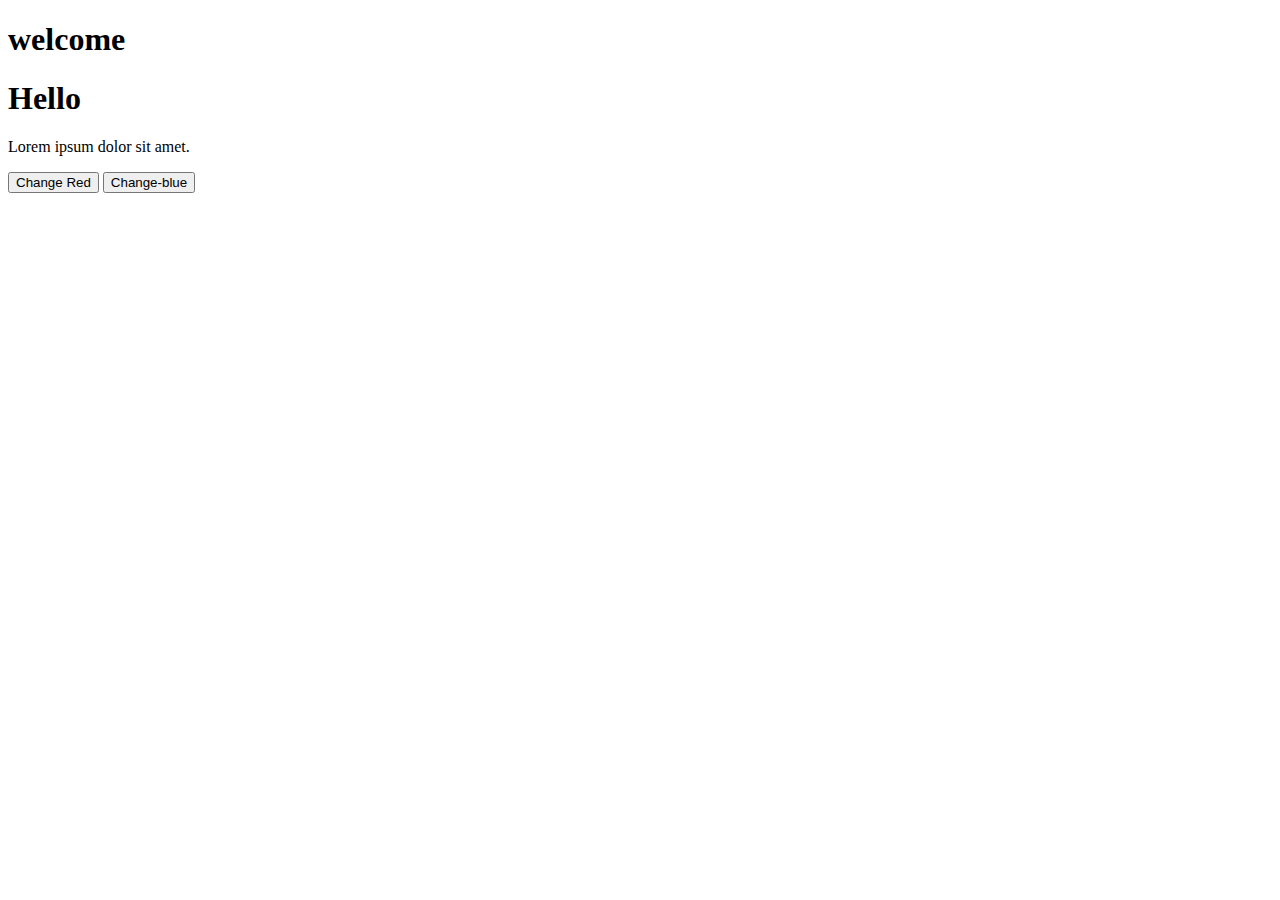
<file: DOM/index.html>
<!DOCTYPE html>
<html lang="en">

<head>
    <meta charset="UTF-8">
    <meta name="viewport" content="width=device-width, initial-scale=1.0">
    <title>Document</title>

</head>
<h1>welcome</h1>
<h1>Hello</h1>
<p>Lorem ipsum dolor sit amet.</p>
<button>Change Red</button>
<button>Change-blue</button>




<body>
    <script>
        console.log(document);
        console.log(document.head);
        console.log(document.title = "JavaScript");
        console.log(document.body);
        console.log(document.h1);//undefined
        console.log(document.p);//undifined

        const h1 = document.getElementsByTagName("h1")
        console.log(h1);
        console.log(h1[0]);
        console.log(h1[1]);
        const btnRed = document.getElementsByTagName("button")[0]
        console.log(btnRed);
        const btnBlue = document.getElementsByTagName("button")[1];
        console.log(btnBlue);




        // h1[0].style.color = "Red"
        // h1[1].style.color = "blue"

        btnRed.addEventListener("click", function () {
            document.bgColor = "cyan"
            h1[0].style.color = "red"
            h1[1].style.color = "orange"
            h1[1].style.padding = "20px"
            h1[1].style.border = "5px solid red"
            h1[1].style.boxShadow = "0 0 20px black"
            btnRed.style.boxShadow = "0 0 20px green"
            btnRed.style.bgColor = "yellow"
            h1[1].style.textAlign = "center"
        })

        btnBlue.addEventListener("click", function () {
            document.bgColor = "blue"
            h1[0].style.color = "white"
            h1[1].style.color = "white"
            btnBlue.style.boxShadow = "0 0 20px brown"
            btnBlue.style.bgColor = "red"
            h1[1].style.padding = "20px"
            h1[1].style.border = "5px solid red"
        })


    </script>
</body>

</html>
</file>
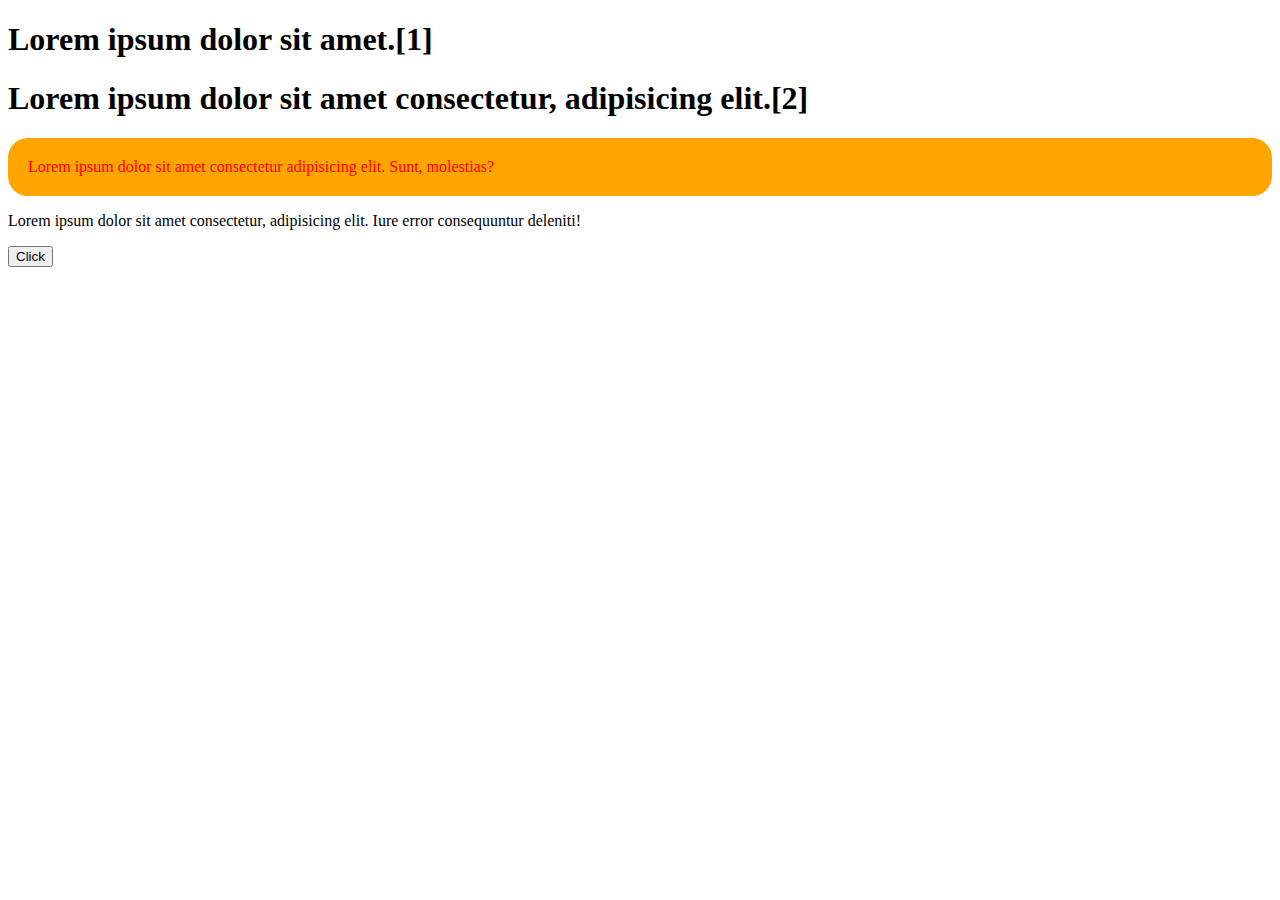
<file: DOM/index-2.html>
<!DOCTYPE html>
<html lang="en">

<head>
    <meta charset="UTF-8">
    <meta name="viewport" content="width=device-width, initial-scale=1.0">
    <title>Document</title>
</head>

<body>
    <h1>Lorem ipsum dolor sit amet.[1]</h1>
    <h1>Lorem ipsum dolor sit amet consectetur, adipisicing elit.[2]</h1>
    <p class="app">Lorem ipsum dolor sit amet consectetur adipisicing elit. Sunt, molestias?</p>
    <p id="App">Lorem ipsum dolor sit amet consectetur, adipisicing elit. Iure error consequuntur deleniti!</p>
    <button>Click</button>

    <script>
        // document.getElementsByTagName
        // document.getElementsByClassName
        // document.getElementById
        // document.querySelector
        // document.querySelectorAll


        let h1 = document.getElementsByTagName("h1")
        console.log(h1);
        console.log(h1[0]);
        console.log(h1[1]);

        let H1 = document.querySelector("h1")
        console.log(H1);

        let ALL = document.querySelectorAll("h1")
        console.log(ALL);
        console.log(ALL[0]);
        console.log(ALL[1]);

        let pClass = document.getElementsByClassName("app")[0]
        pClass.style.color = "red"
        pClass.style.background = "orange"
        pClass.style.padding = "20px"
        pClass.style.borderRadius = "20px"
        console.log(pClass);
        console.log(pClass[0]);


        let Pclass = document.querySelector("app")
        console.log(Pclass);



        let PId = document.getElementById("App")
        console.log(PId);

        let PID = document.querySelector("#App")
        console.log(PID);



















    </script>
</body>

</html>
</file>
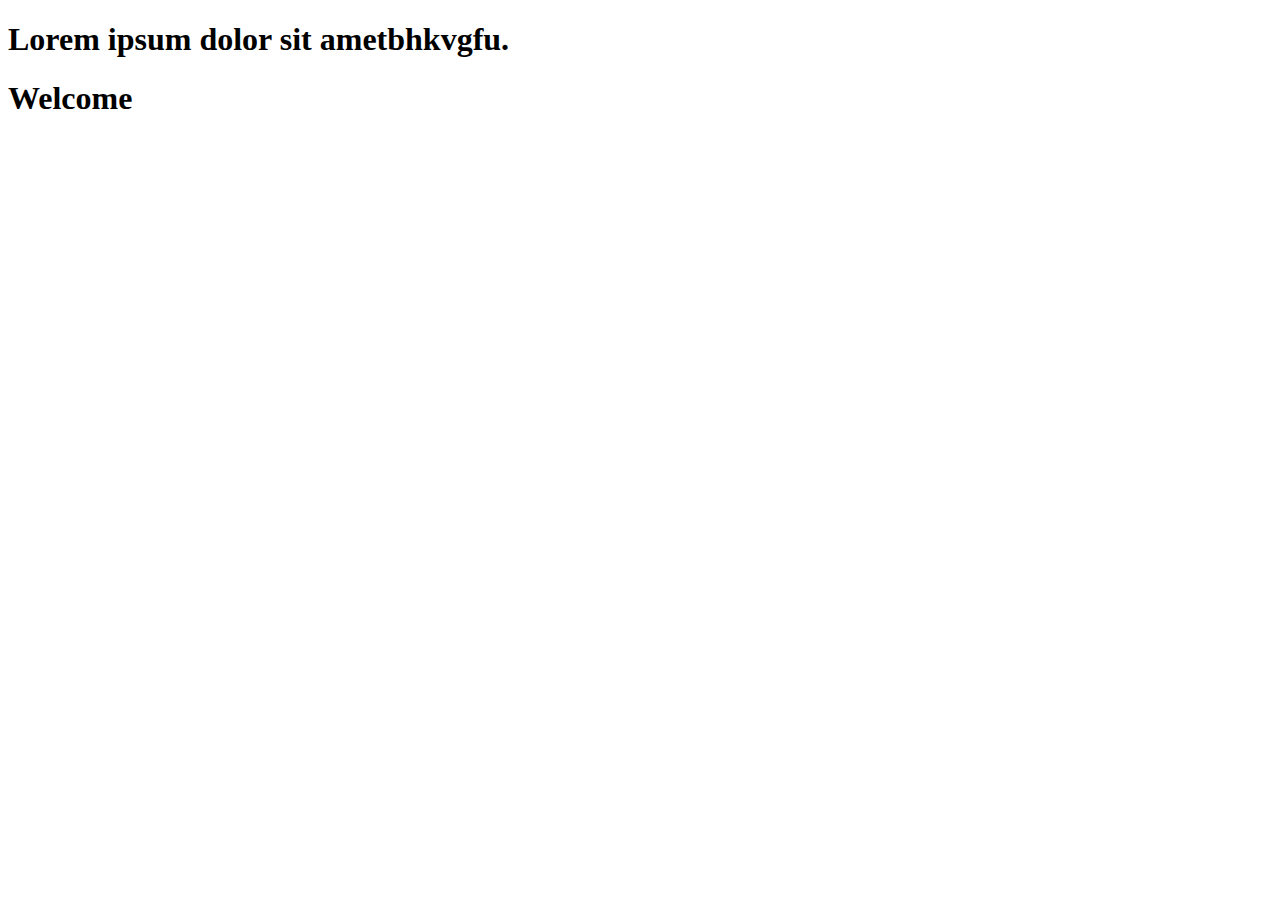
<file: DOM/index-3.html>
<!DOCTYPE html>
<html lang="en">

<head>
    <meta charset="UTF-8">
    <meta name="viewport" content="width=device-width, initial-scale=1.0">
    <title>Document</title>
</head>

<body>
    <h1>Lorem ipsum dolor sit ametbhkvgfu.</h1>

    <div class="app">
        <h1>Lorem ipsum dolor sit amet.</h1>
    </div>

    <script>
        let APP = document.querySelector(".app")
        console.log(APP);

        let H1 = APP.getElementsByTagName("h1")[0]
        console.log(H1);

        let HH = APP.querySelector("h1")
        console.log(HH);
        HH.innerHTML = "Welcome"



    </script>
</body>

</html>
</file>
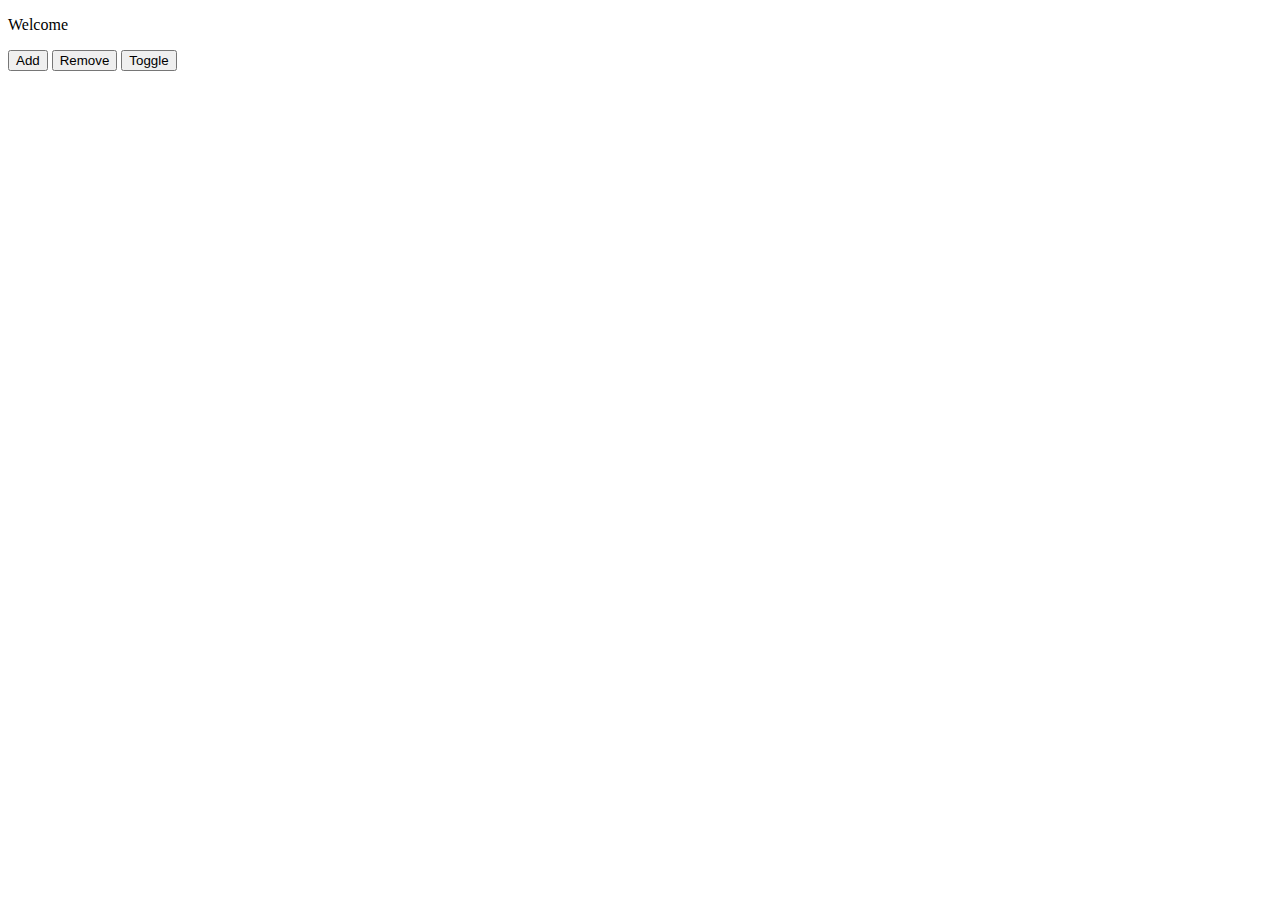
<file: DOM/index-4.html>
<!DOCTYPE html>
<html lang="en">

<head>
    <meta charset="UTF-8">
    <meta name="viewport" content="width=device-width, initial-scale=1.0">
    <title>Document</title>
</head>
<style>
    .app {
        background-color: orange;
        padding: 10px;
        border-radius: 5px;
    }
</style>

<body>
    <p>Welcome</p>
    <button onclick="add()">Add</button>
    <button onclick="remove()">Remove</button>
    <button onclick="toggle()">Toggle</button>

    <script>
        let p = document.querySelector("p")
        function add() {
            // let p = document.querySelector("p")
            p.classList.add("app")

            p.className = "bla apk app"
            p.id = "title"
            p.title = "Welcome para"
            p.setAttribute("class", "app applica")
            p.setAttribute("title", "title")

        }

        function remove() {
            // let p = document.querySelector("p")
            p.classList.remove("app")
            p.removeAttribute("id")
            p.removeAttribute("class")
            p.removeAttribute("title")
            let res = p.hasAttribute("title")
            console.log(res);

        }

        function toggle() {
            // let p = document.querySelector("p")
            p.classList.toggle("app")
        }
    </script>
</body>

</html>
</file>
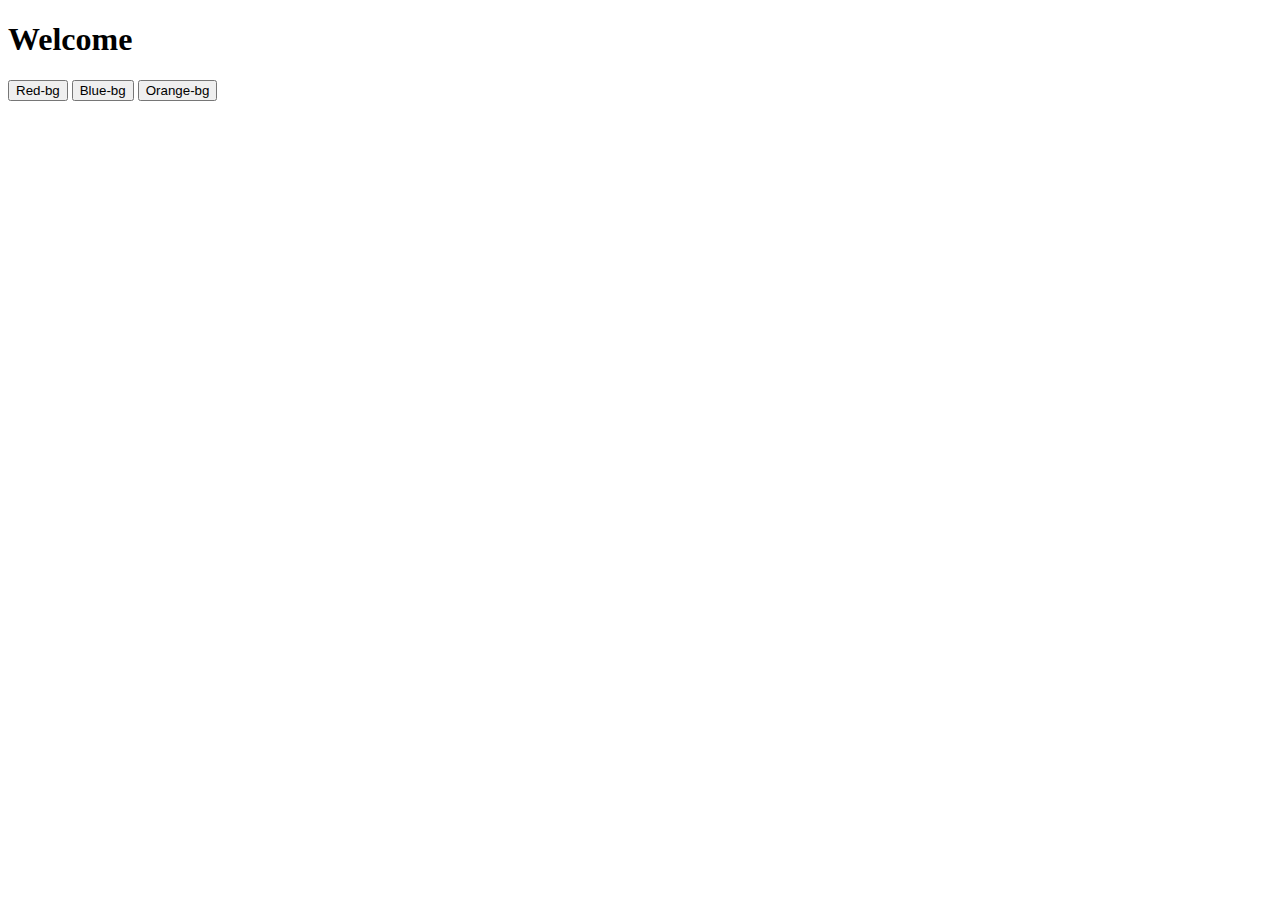
<file: DOM/index-5.html>
<!DOCTYPE html>
<html lang="en">

<head>
    <meta charset="UTF-8">
    <meta name="viewport" content="width=device-width, initial-scale=1.0">
    <title>Document</title>
</head>

<body>

    <h1>Welcome</h1>
    <button onclick="red()">Red-bg</button>
    <button onclick="blue()">Blue-bg</button>
    <button onclick="orange()">Orange-bg</button>
    <script>
        function red() {
            document.bgColor = "red"
        }
        function blue() {
            document.bgColor = "blue"
        }
        function orange() {
            document.bgColor = "orange"
        }
    </script>
</body>

</html>
</file>
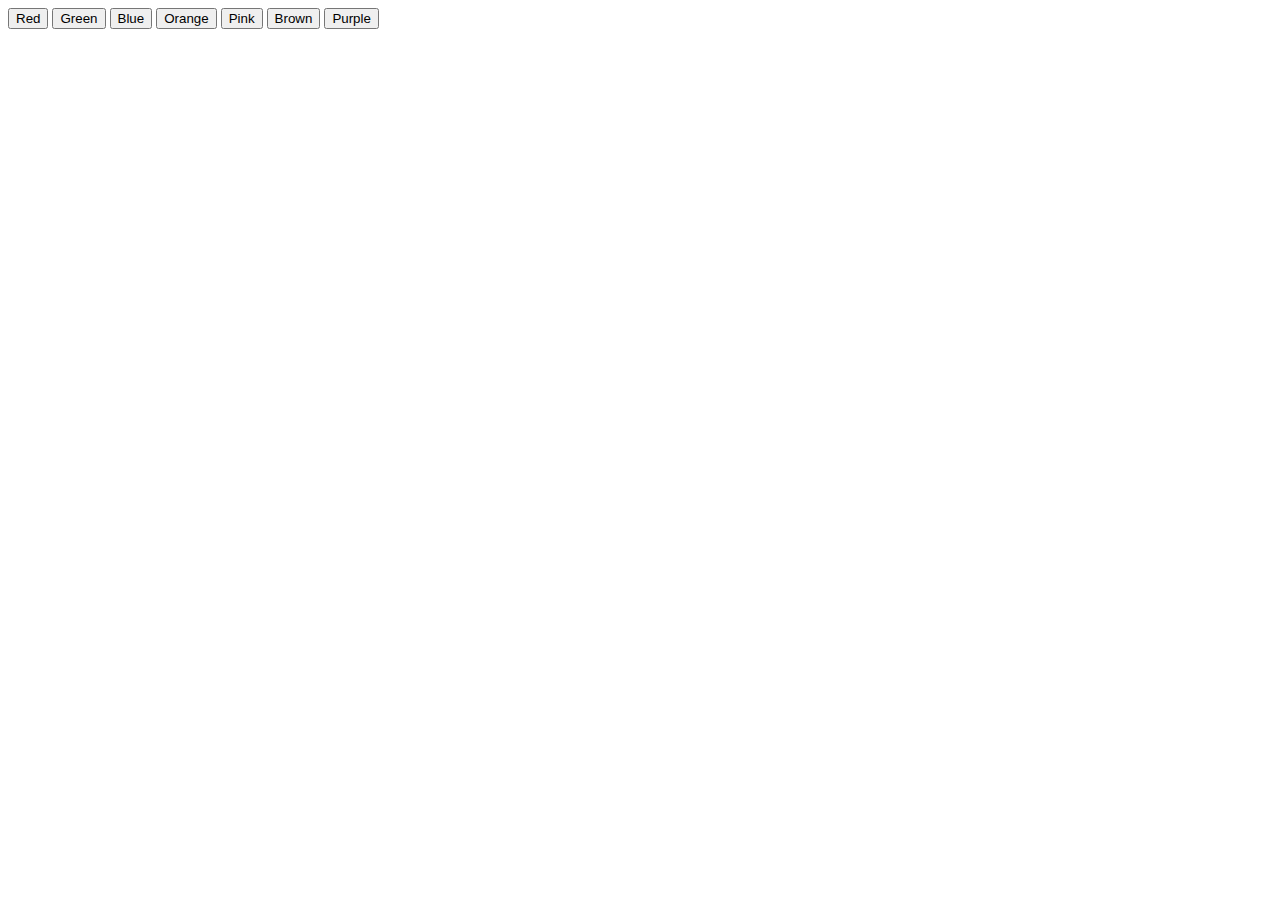
<file: DOM/index-6.html>
<!DOCTYPE html>
<html lang="en">

<head>
    <meta charset="UTF-8">
    <meta name="viewport" content="width=device-width, initial-scale=1.0">
    <title>Document</title>
</head>
<button>Red</button>
<button>Green</button>
<button>Blue</button>
<button>Orange</button>
<button>Pink</button>
<button>Brown</button>
<button>Purple</button>

<body>
    <script>
        let btns = document.querySelectorAll("button")
        // console.log(btns);
        btns.forEach(btn => {
            // console.log(btn);
            btn.onclick = function () {
                console.log(this.textContent);
                document.bgColor = this.textContent


            }


        });

    </script>
</body>

</html>
</file>
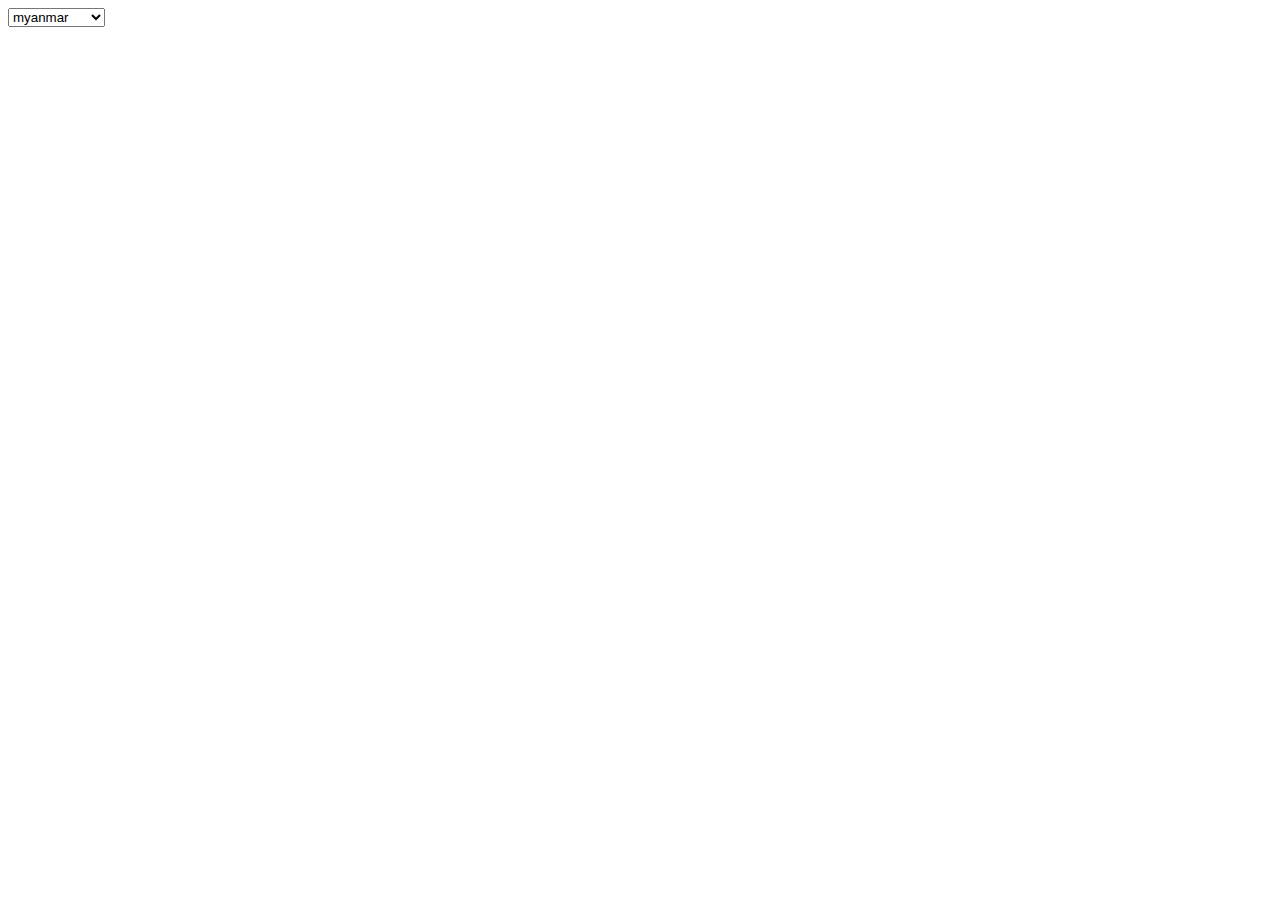
<file: DOM/index-7.html>
<!DOCTYPE html>
<html lang="en">

<head>
    <meta charset="UTF-8">
    <meta name="viewport" content="width=device-width, initial-scale=1.0">
    <title>Document</title>
</head>

<body>
    <select name="country" id="country">

    </select>


    <script>
        const countries = [
            "myanmar",
            "thailand",
            "vietnam",
            "china",
            "indonesia",
            "singapore",
            "japan",
            "korea",
            "philippines",
            "malaysia",
            "australia",
            "new zealand",
            "germany",
            "italy",
            "france",
            "spain",
            "uk",
        ]

        countries.forEach(C => {
            let choose = `<option value="${C}">${C}</option>`
            document.querySelector("#country").innerHTML += choose
            console.log(choose);

        });
    </script>
</body>

</html>
</file>
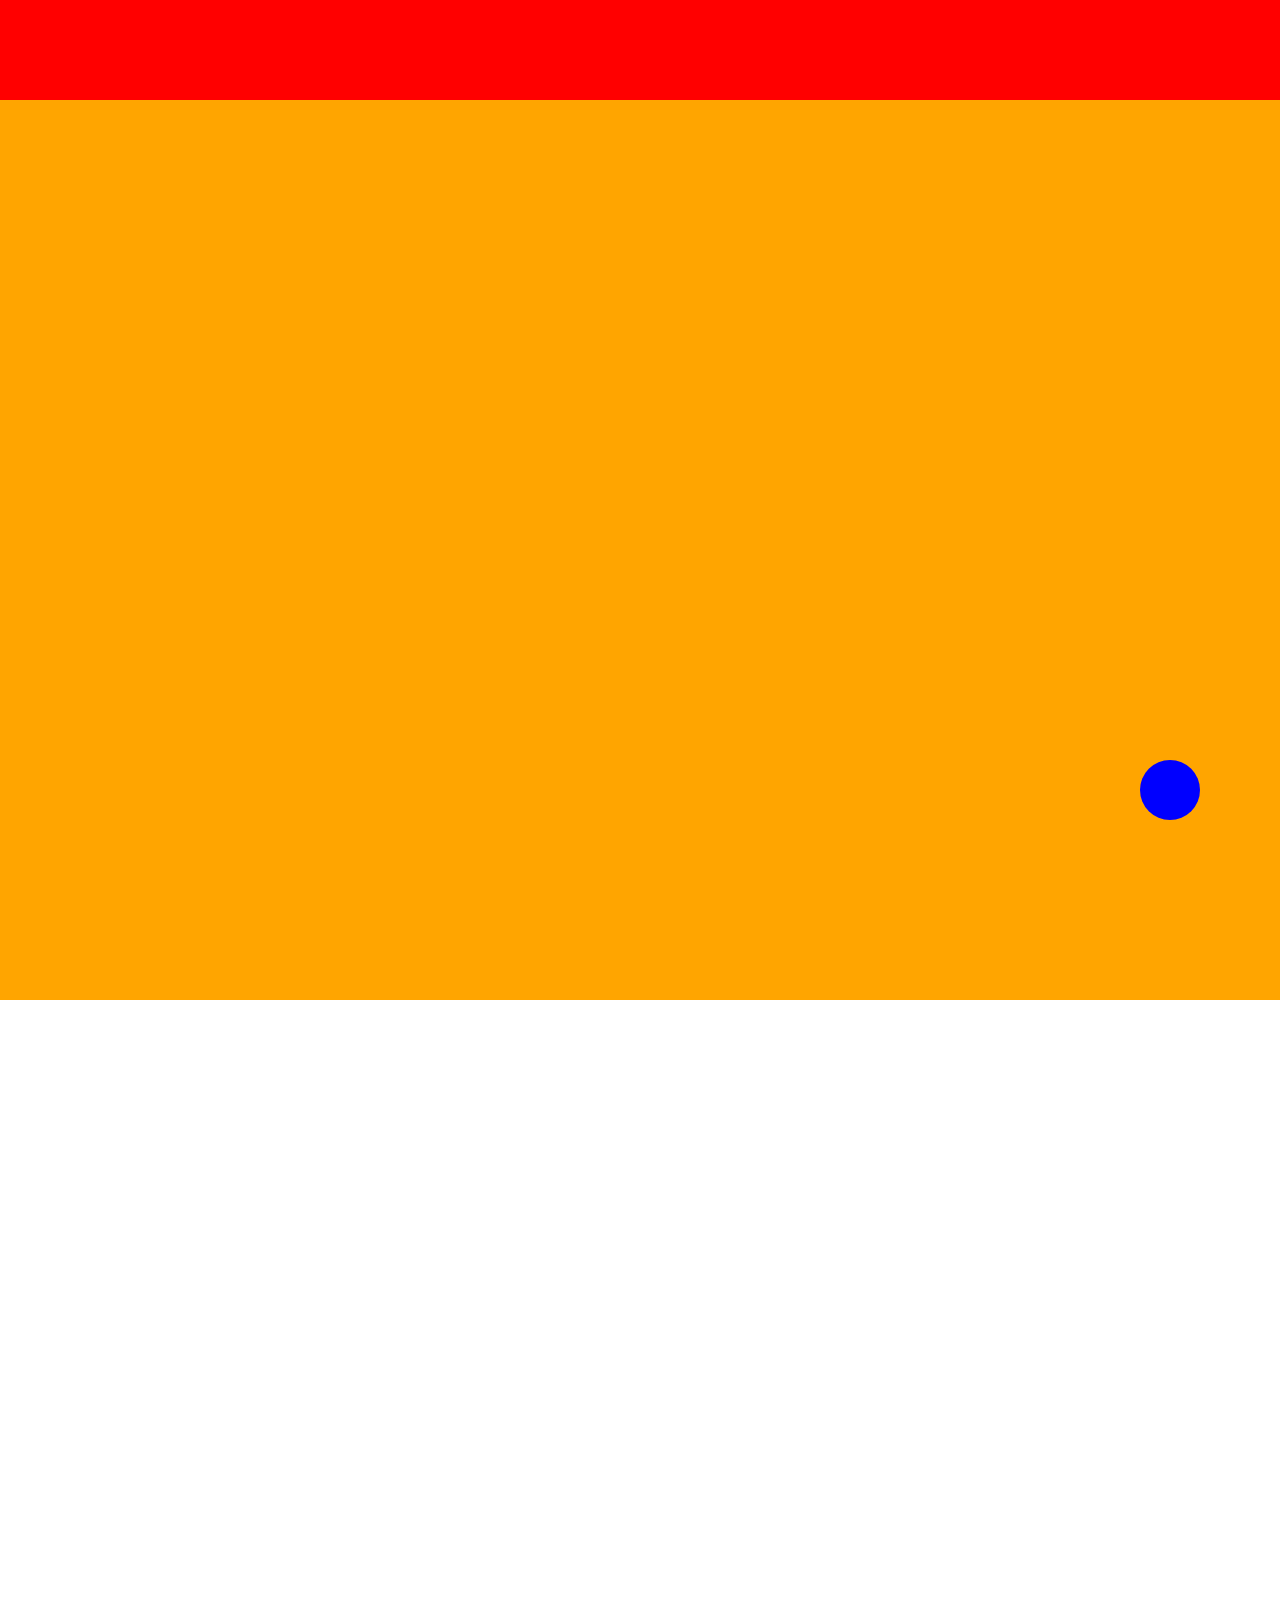
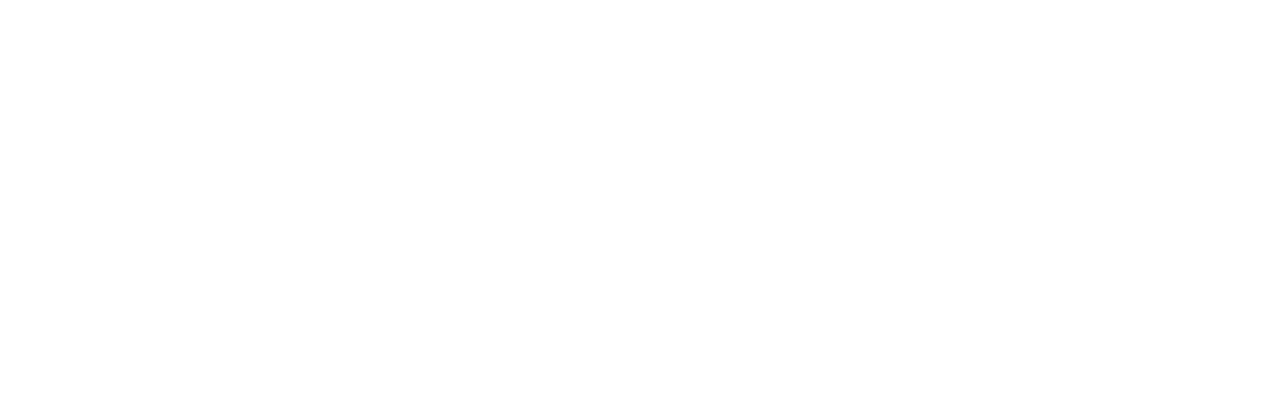
<file: DOM/index10.html>
<!DOCTYPE html>
<html lang="en">

<head>
    <meta charset="UTF-8">
    <meta name="viewport" content="width=device-width, initial-scale=1.0">
    <title>Document</title>
    <link rel="stylesheet" href="style10.css">
</head>


<body>
    <nav id="nav">

    </nav>
    <main></main>
    <a href="#nav"></a>

    <script>
        const a = document.querySelector("a");
        window.addEventListener("scroll", function () {
            if (window.scrollY > 200) {
                a.style.display = "block"
            } else {
                a.style.display = "none"
            }
        })
    </script>
</body>

</html>
</file>
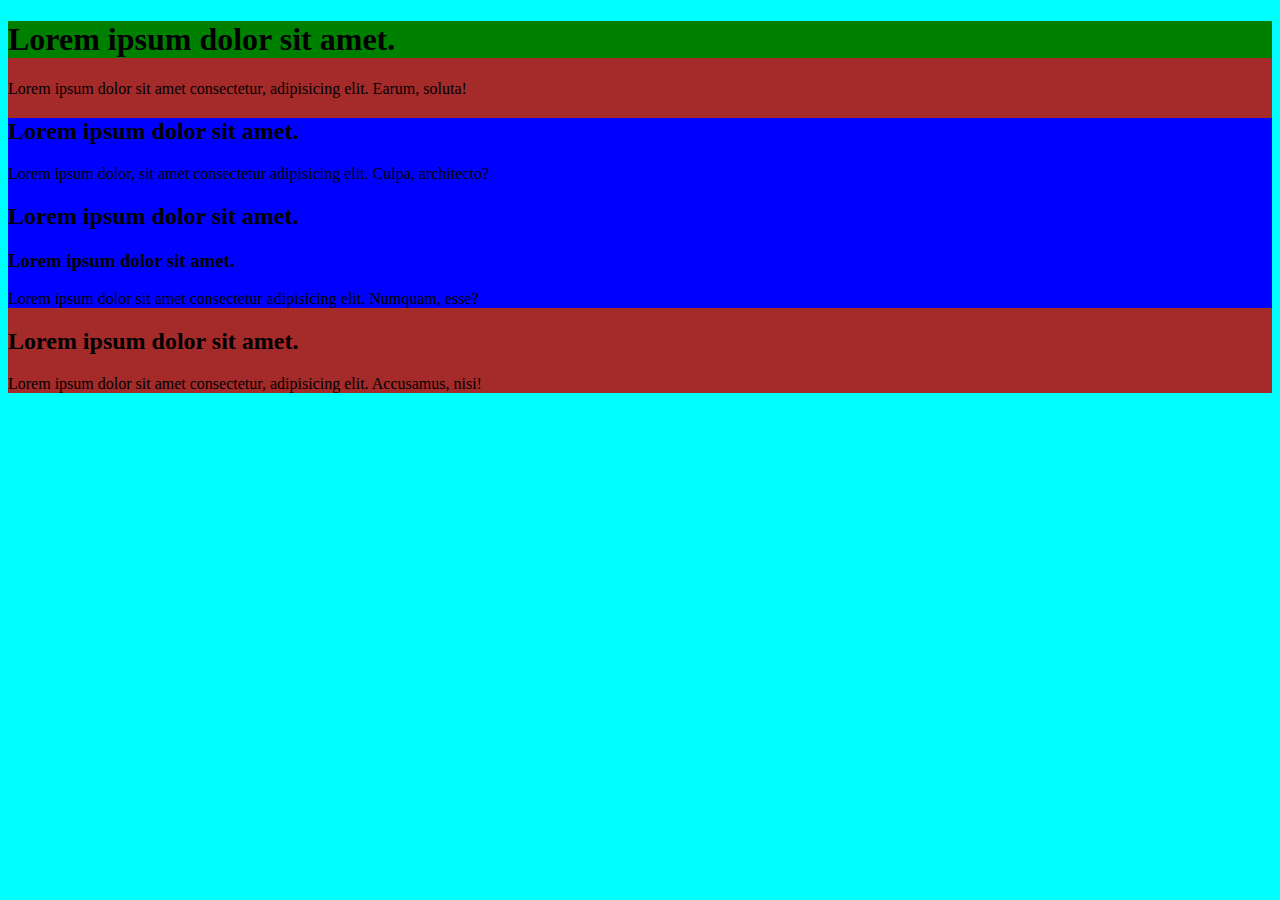
<file: DOM/index8.html>
<!DOCTYPE html>
<html lang="en">

<head>
    <meta charset="UTF-8">
    <meta name="viewport" content="width=device-width, initial-scale=1.0">
    <title>Document</title>
</head>

<body>
    <div class="main">
        <h1>Lorem ipsum dolor sit amet.</h1>
        <p>Lorem ipsum dolor sit amet consectetur, adipisicing elit. Earum, soluta!</p>
        <div class="app">
            <h2>Lorem ipsum dolor sit amet.</h2>
            <p>Lorem ipsum dolor, sit amet consectetur adipisicing elit. Culpa, architecto?</p>
            <div class="sub">
                <h2>Lorem ipsum dolor sit amet.</h2>
            </div>
            <h3>Lorem ipsum dolor sit amet.</h3>
            <span>Lorem ipsum dolor sit amet consectetur adipisicing elit. Numquam, esse?</span>
        </div>
        <h2>Lorem ipsum dolor sit amet.</h2>
        <p>Lorem ipsum dolor sit amet consectetur, adipisicing elit. Accusamus, nisi!</p>
    </div>
    <script>
        const app = document.querySelector(".app")
        console.log(app);
        console.log(app.parentElement);
        app.parentElement.style.background = "orange"

        console.log(app.parentElement.parentElement);
        app.parentElement.parentElement.style.background = "cyan"

        console.log(app.parentElement.parentElement.children);
        console.log(app.parentElement.parentElement.children[0]);

        app.parentElement.parentElement.children[0].style.background = "brown";

        console.log(app.parentElement.parentElement.children[0].children);
        console.log(app.parentElement.parentElement.children[0].children[0]);
        app.parentElement.parentElement.children[0].children[0].style.background = "green"

        console.log(app.parentElement.parentElement.children[0].children[2]);
        app.parentElement.parentElement.children[0].children[2].style.background = "blue"

        console.log(app.parentElement.parentElement.children[0].children[2]);












    </script>
</body>

</html>
</file>
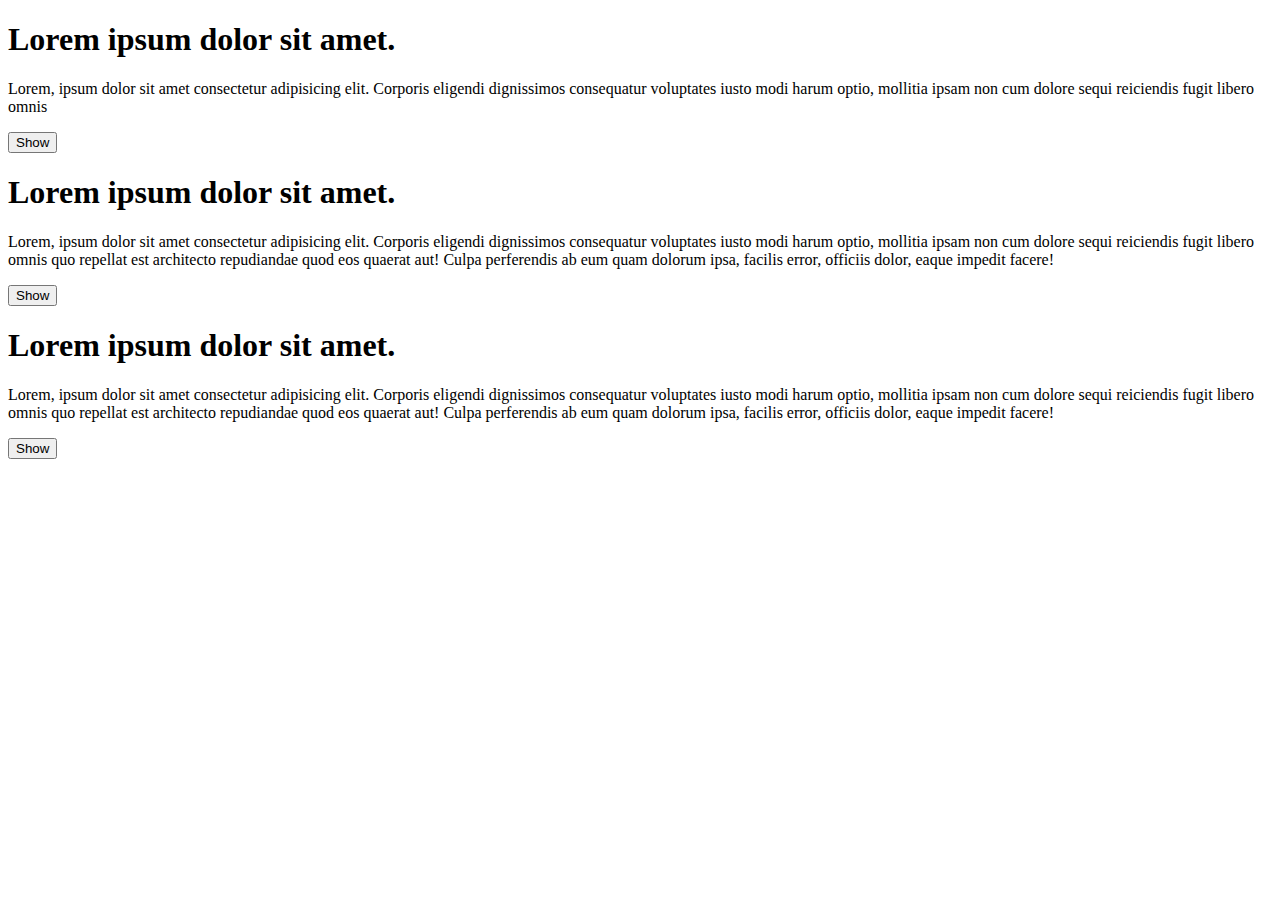
<file: DOM/index9.html>
<!DOCTYPE html>
<html lang="en">

<head>
    <meta charset="UTF-8">
    <meta name="viewport" content="width=device-width, initial-scale=1.0">
    <title>Document</title>
</head>

<body>
    <article>
        <h1>Lorem ipsum dolor sit amet.</h1>
        <p>Lorem, ipsum dolor sit amet consectetur adipisicing elit. Corporis eligendi dignissimos consequatur
            voluptates iusto modi harum optio, mollitia ipsam non cum dolore sequi reiciendis fugit libero omnis <span>
                quo repellat est architecto repudiandae quod eos quaerat aut! Culpa perferendis ab eum quam dolorum
                ipsa, facilis error,
                officiis dolor, eaque impedit facere!
            </span></p>
        <button>Show</button>
    </article>
    <article>
        <h1>Lorem ipsum dolor sit amet.</h1>
        <p>Lorem, ipsum dolor sit amet consectetur adipisicing elit. Corporis eligendi dignissimos consequatur
            voluptates iusto modi harum optio, mollitia ipsam non cum dolore sequi reiciendis fugit libero omnis <span>
                quo repellat est architecto repudiandae quod eos quaerat aut! Culpa perferendis ab eum quam dolorum
                ipsa, facilis error,
                officiis dolor, eaque impedit facere!
            </span></p>
        <button>Show</button>
    </article>
    <article>
        <h1>Lorem ipsum dolor sit amet.</h1>
        <p>Lorem, ipsum dolor sit amet consectetur adipisicing elit. Corporis eligendi dignissimos consequatur
            voluptates iusto modi harum optio, mollitia ipsam non cum dolore sequi reiciendis fugit libero omnis <span>
                quo repellat est architecto repudiandae quod eos quaerat aut! Culpa perferendis ab eum quam dolorum
                ipsa, facilis error,
                officiis dolor, eaque impedit facere!
            </span></p>
        <button>Show</button>
    </article>
    <script>
        const span = document.querySelector("span")
        const btn = document.querySelector("button")
        const btns = document.querySelectorAll("button")
        console.log(btns);
        console.log(btns[0]);
        console.log(btns[1]);
        console.log(btns[2]);




        span.style.display = "none"

        // btn.onclick = function () {
        //     if (span.style.display === "none") {
        //         span.style.display = "block"
        //         this.textContent = "hide"
        //     } else {
        //         span.style.display = "none"
        //         this.textContent = "show"
        //     }
        // }
        btns.forEach(btn => {
            btn.onclick = function () {
                console.log(this.previousElementSibling.children[0]);
                let res = this.previousElementSibling.children[0]

                if (res.style.display === "none") {
                    res.style.display = "block"
                    this.textContent = "hide"
                } else {
                    res.style.display = "none"
                    this.textContent = "show"
                }

            }
        });




    </script>
</body>

</html>
</file>
<file: DOM/style10.css>
*{
    padding: 0;margin: 0;
    list-style: none;
    box-sizing: border-box;
    text-decoration: none;
    scroll-behavior: smooth;
}
body{
    height: 2000px;
}
#nav{
    width: 100%;
    height: 100px;
    background-color: red;
}
main{
  
    height: 100vh;
    background-color: orange;
}
a{
    border-radius: 50%;
    width: 60px;
    height: 60px;
    background-color: blue;
    position: fixed;
    bottom: 80px;
    right: 80px;
}
</file>
